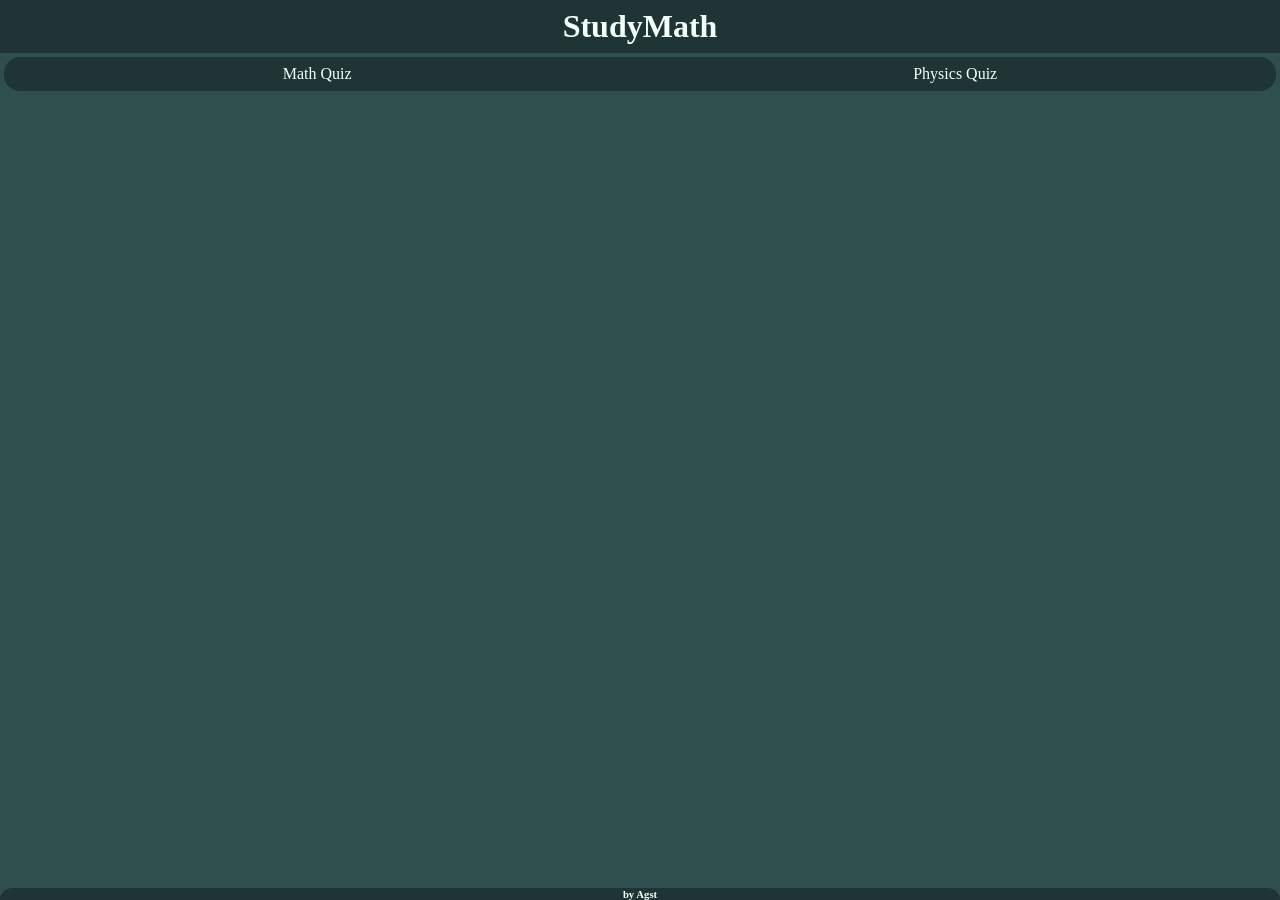
<file: index.html>
<!DOCTYPE html>
<html lang="en">
<head>
    <meta charset="UTF-8">
    <meta name="viewport" content="width=device-width, initial-scale=1.0">
    <title>Document</title>
</head>
<body>
    <header>
        <div id="title_container">
            <h1 id="title">StudyMath</h1>
        </div>
        <div id="nav_container">
            <nav>
                <ul>
                    <li><a href="./pages/mathQuiz.html">Math Quiz</a></li>
                    <li><a href="#./pages/physicsQuiz.html">Physics Quiz</a></li>
                </ul>
            </nav>
        </div>
    </header>
    <footer>
        <div id="footer_container">
            <h6 id="footer_span">by Agst</h6>
        </div>
    </footer>
</body>
<link rel="stylesheet" href="style/index.css">
</html>
</file>
<file: style/index.css>
* {
    margin: 0;
    padding: 0;
}

html, body {
    height: 100%;
}

body {
    display: flex;
    flex-direction: column;
    justify-content: center;
    min-height: 100vh;
    background-color: #2F4F4F;
    color: 	#F5FFFA;
}

.container {
    display: flex;
    justify-content: center;
}

#title {
    text-align: center;
    padding: 0.5rem;
}

#title_container {
    background-color: #1f3535;
}

footer {
    margin-top: auto;
}

#footer_container {
    background-color: #1f3535;
    border-top-left-radius: 1rem;
    border-top-right-radius: 1rem;
}

#footer_span {
    text-align: center;
}

nav ul {
    list-style: none;      
    display: flex;         
    gap: 20px;             
    padding: 0;
    margin: 0;
    justify-content: space-around;
}

nav a {
    text-decoration: none; 
    color: #F5FFFA;
}

#nav_container {
    background-color: #1f3535;
    border-radius: 1rem;
    padding: 0.5rem;
    margin: 0.25rem;
}

.title-link {
    text-decoration: none;
    color: inherit;  
}
</file>
